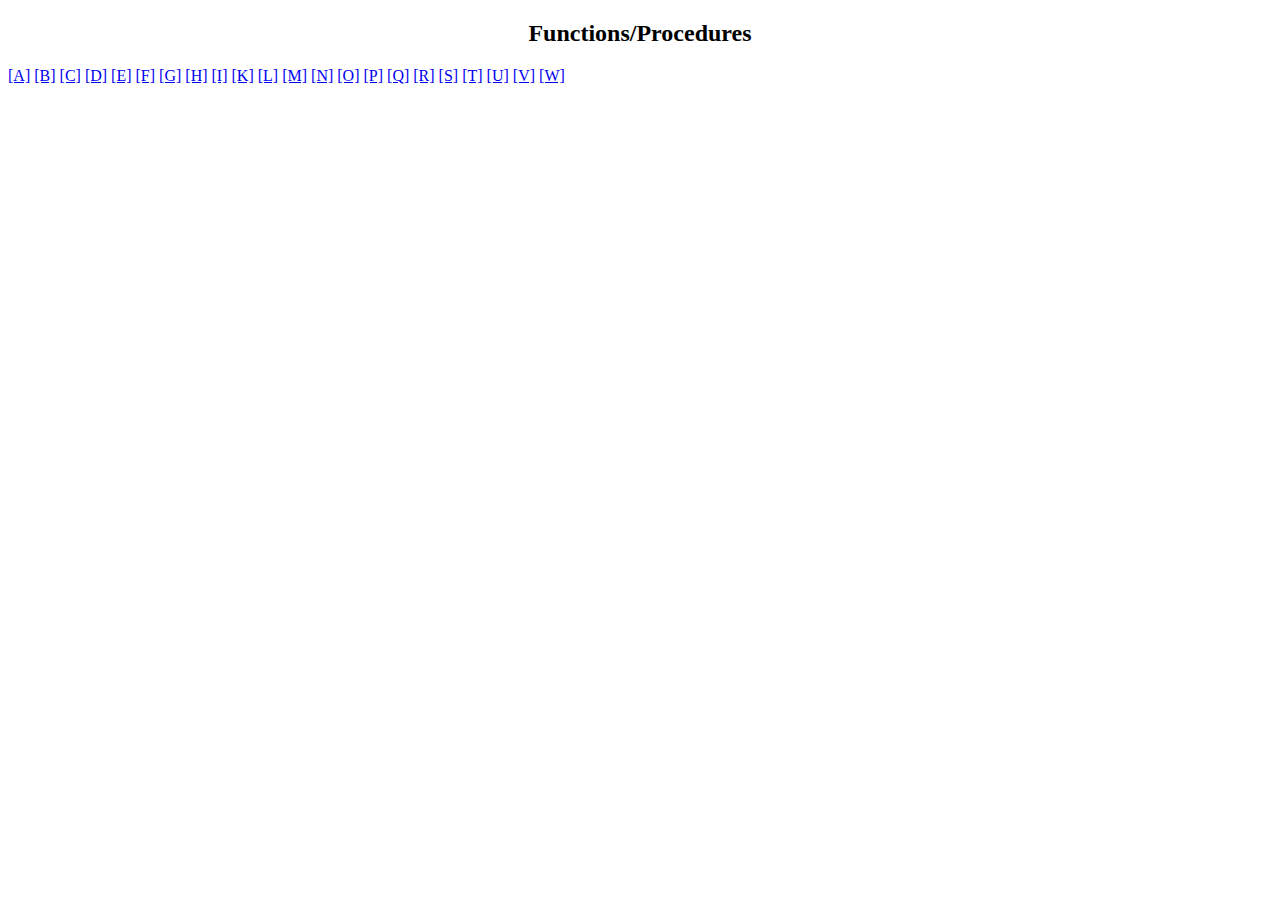
<file: release/src/router/ncurses-6.0/doc/html/ada/funcs.htm>
<!DOCTYPE html PUBLIC "-//W3C//DTD HTML 4.01//EN">
<HTML>
<HEAD>
<TITLE></TITLE>
<meta http-equiv="Content-Type" content="text/html; charset=iso-8859-1">
<style type="text/css">
*.comment {
	color: green;
}
*.symbol {
	color: red;
}
</style>
</HEAD>
<BODY>
<H2 ALIGN=CENTER>Functions/Procedures</H2>
<A HREF="funcs/A.htm">[A]</A>
<A HREF="funcs/B.htm">[B]</A>
<A HREF="funcs/C.htm">[C]</A>
<A HREF="funcs/D.htm">[D]</A>
<A HREF="funcs/E.htm">[E]</A>
<A HREF="funcs/F.htm">[F]</A>
<A HREF="funcs/G.htm">[G]</A>
<A HREF="funcs/H.htm">[H]</A>
<A HREF="funcs/I.htm">[I]</A>
<A HREF="funcs/K.htm">[K]</A>
<A HREF="funcs/L.htm">[L]</A>
<A HREF="funcs/M.htm">[M]</A>
<A HREF="funcs/N.htm">[N]</A>
<A HREF="funcs/O.htm">[O]</A>
<A HREF="funcs/P.htm">[P]</A>
<A HREF="funcs/Q.htm">[Q]</A>
<A HREF="funcs/R.htm">[R]</A>
<A HREF="funcs/S.htm">[S]</A>
<A HREF="funcs/T.htm">[T]</A>
<A HREF="funcs/U.htm">[U]</A>
<A HREF="funcs/V.htm">[V]</A>
<A HREF="funcs/W.htm">[W]</A>
</BODY></HTML>
</file>
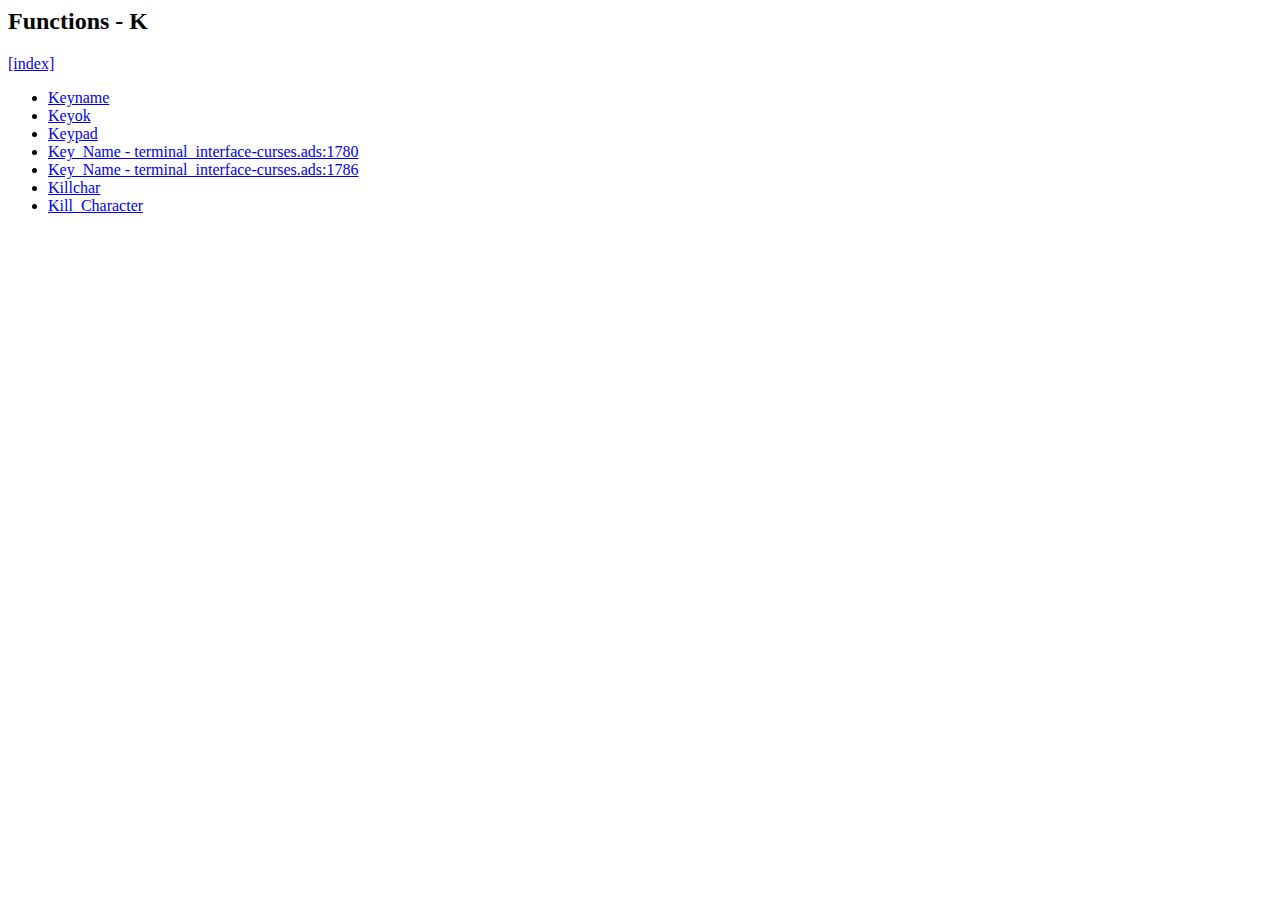
<file: release/src/router/ncurses-6.0/doc/html/ada/funcs/K.htm>
<!DOCTYPE HTML PUBLIC "-//W3C//DTD HTML 4.01 Transitional//EN">
<HTML>
<HEAD>
<TITLE>K</TITLE>
<meta http-equiv="Content-Type" content="text/html; charset=iso-8859-1">
</HEAD>
<BODY>
<H2>Functions - K</H2>
<A HREF="../funcs.htm" TARGET="_self">[index]</A>
<UL COMPACT TYPE=DISC>
<LI><A HREF="../terminal_interface-curses__adb.htm#ref_64_16" TARGET="main">Keyname</A>
<LI><A HREF="../terminal_interface-curses__adb.htm#ref_1999_16" TARGET="main">Keyok</A>
<LI><A HREF="../terminal_interface-curses__adb.htm#ref_841_16" TARGET="main">Keypad</A>
<LI><A HREF="../terminal_interface-curses__ads.htm#ref_1780_14" TARGET="main">Key_Name -  terminal_interface-curses.ads:1780</A>
<LI><A HREF="../terminal_interface-curses__ads.htm#ref_1786_13" TARGET="main">Key_Name -  terminal_interface-curses.ads:1786</A>
<LI><A HREF="../terminal_interface-curses__adb.htm#ref_2081_16" TARGET="main">Killchar</A>
<LI><A HREF="../terminal_interface-curses__ads.htm#ref_1827_13" TARGET="main">Kill_Character</A>
</UL></BODY></HTML>
</file>
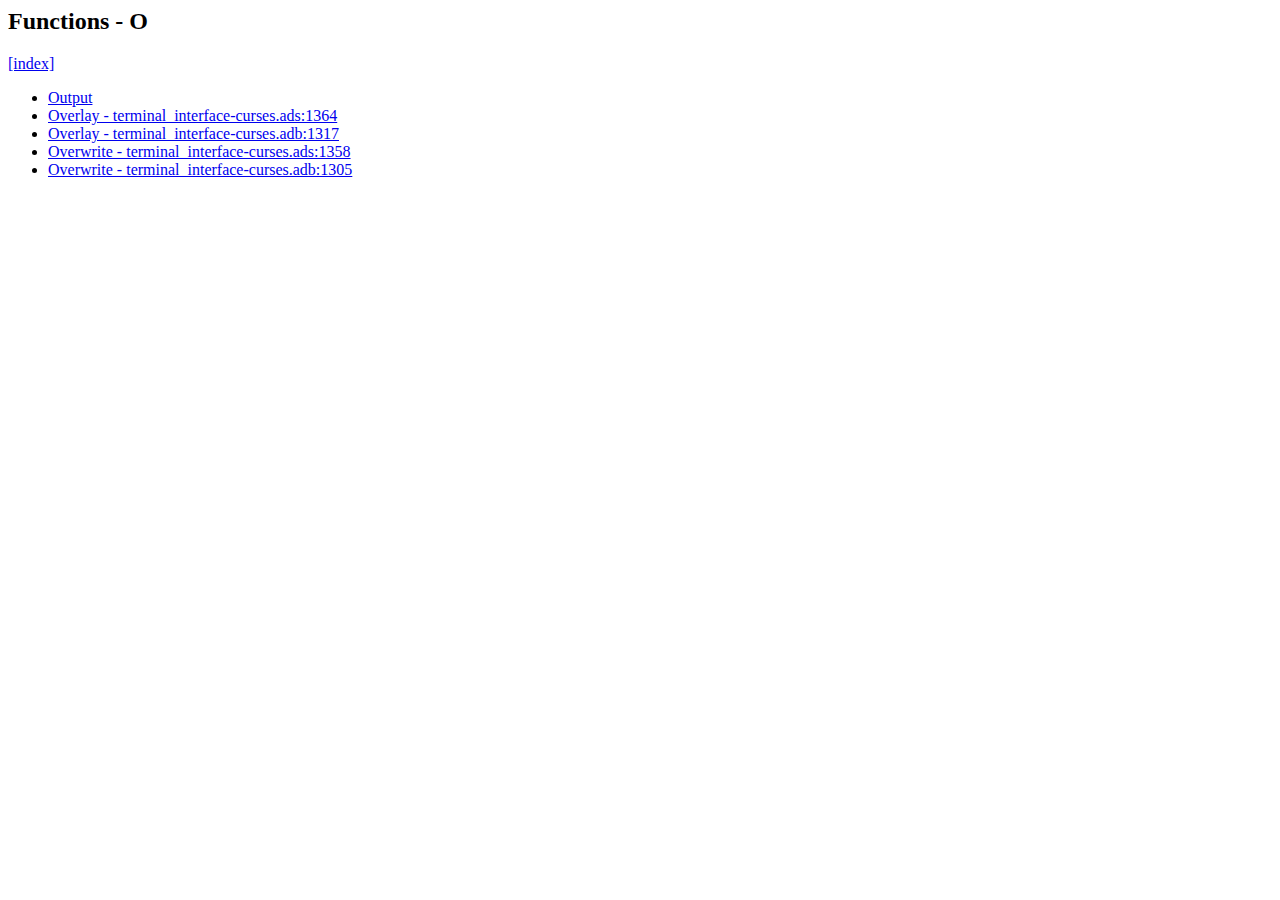
<file: release/src/router/ncurses-6.0/doc/html/ada/funcs/O.htm>
<!DOCTYPE HTML PUBLIC "-//W3C//DTD HTML 4.01 Transitional//EN">
<HTML>
<HEAD>
<TITLE>O</TITLE>
<meta http-equiv="Content-Type" content="text/html; charset=iso-8859-1">
</HEAD>
<BODY>
<H2>Functions - O</H2>
<A HREF="../funcs.htm" TARGET="_self">[index]</A>
<UL COMPACT TYPE=DISC>
<LI><A HREF="../terminal_interface-curses-text_io-aux__adb.htm#ref_59_17" TARGET="main">Output</A>
<LI><A HREF="../terminal_interface-curses__ads.htm#ref_1364_14" TARGET="main">Overlay -  terminal_interface-curses.ads:1364</A>
<LI><A HREF="../terminal_interface-curses__adb.htm#ref_1317_16" TARGET="main">Overlay -  terminal_interface-curses.adb:1317</A>
<LI><A HREF="../terminal_interface-curses__ads.htm#ref_1358_14" TARGET="main">Overwrite -  terminal_interface-curses.ads:1358</A>
<LI><A HREF="../terminal_interface-curses__adb.htm#ref_1305_16" TARGET="main">Overwrite -  terminal_interface-curses.adb:1305</A>
</UL></BODY></HTML>
</file>
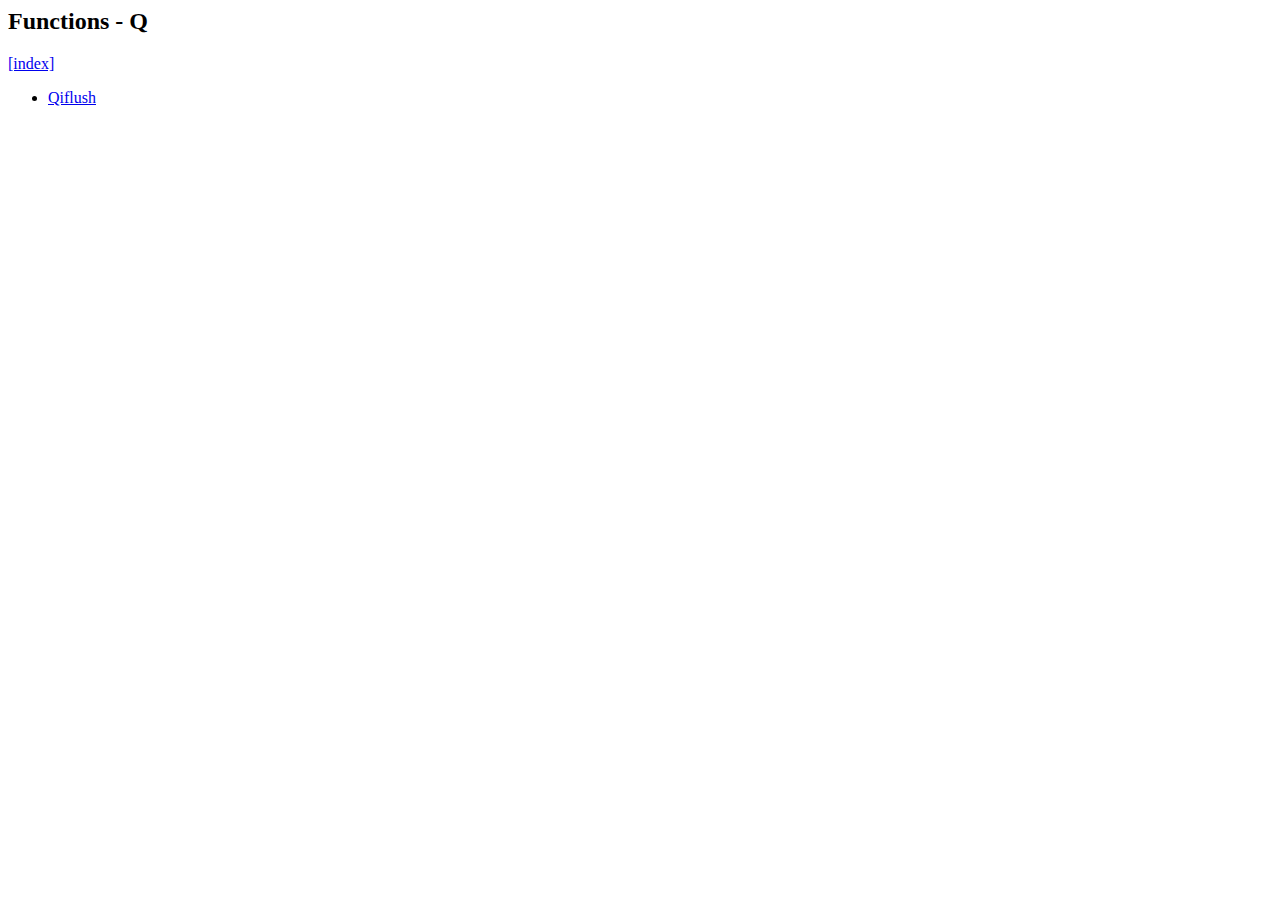
<file: release/src/router/ncurses-6.0/doc/html/ada/funcs/Q.htm>
<!DOCTYPE HTML PUBLIC "-//W3C//DTD HTML 4.01 Transitional//EN">
<HTML>
<HEAD>
<TITLE>Q</TITLE>
<meta http-equiv="Content-Type" content="text/html; charset=iso-8859-1">
</HEAD>
<BODY>
<H2>Functions - Q</H2>
<A HREF="../funcs.htm" TARGET="_self">[index]</A>
<UL COMPACT TYPE=DISC>
<LI><A HREF="../terminal_interface-curses__adb.htm#ref_884_17" TARGET="main">Qiflush</A>
</UL></BODY></HTML>
</file>
